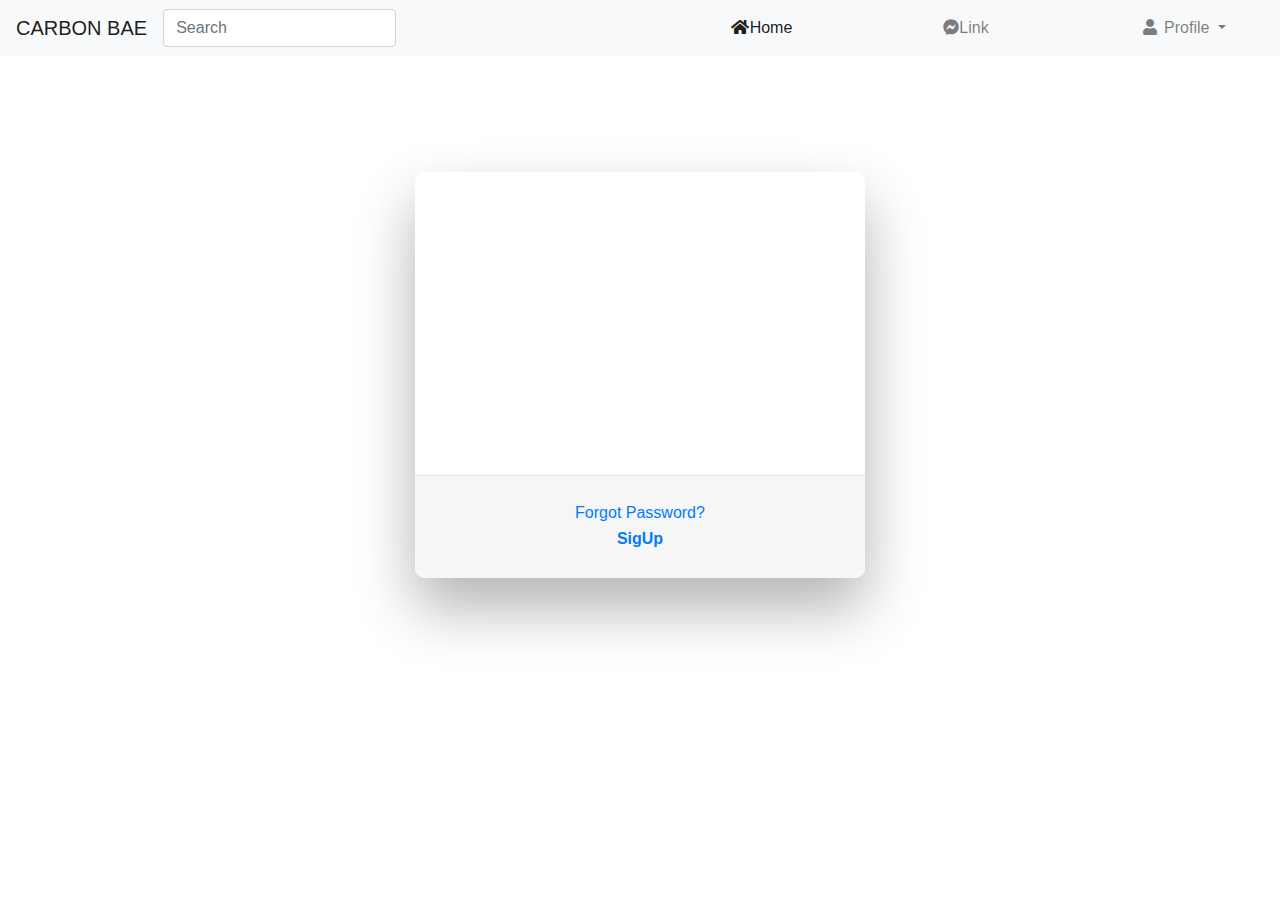
<file: index.html>
<!DOCTYPE html>
<html lang="en">
<head>
    <meta charset="UTF-8">
    <meta name="viewport" content="width=device-width, initial-scale=1.0">
    <link rel="stylesheet" href="https://maxcdn.bootstrapcdn.com/bootstrap/4.0.0/css/bootstrap.min.css" integrity="sha384-Gn5384xqQ1aoWXA+058RXPxPg6fy4IWvTNh0E263XmFcJlSAwiGgFAW/dAiS6JXm" crossorigin="anonymous">
    <link rel="stylesheet" href="https://cdnjs.cloudflare.com/ajax/libs/font-awesome/4.7.0/css/font-awesome.min.css">
    <link rel="stylesheet" href="https://cdnjs.cloudflare.com/ajax/libs/font-awesome/5.15.1/css/all.min.css">
    <link rel="stylesheet" href="style.css">
    <link href="//maxcdn.bootstrapcdn.com/bootstrap/4.0.0/css/bootstrap.min.css" rel="stylesheet" id="bootstrap-css">
    <script src="//maxcdn.bootstrapcdn.com/bootstrap/4.0.0/js/bootstrap.min.js"></script>
    <script src="//cdnjs.cloudflare.com/ajax/libs/jquery/3.2.1/jquery.min.js"></script>
    <title>Document</title>
</head>
<body>
    
        <nav class="navbar navbar-expand-lg  navbar-light bg-light">
            <a class="navbar-brand mb-0 h1" href="#">CARBON BAE</a>
            <button class="navbar-toggler" type="button" data-toggle="collapse" data-target="#navbarSupportedContent" aria-controls="navbarSupportedContent" aria-expanded="false" aria-label="Toggle navigation">
              <span class="navbar-toggler-icon"></span>
            </button>
            <form class="form-inline my-2 my-lg-0">
                <input class="form-control mr-sm-2" type="search" placeholder="Search" aria-label="Search">
            </form>
            <div class="collapse navbar-collapse" id="navbarSupportedContent">
              <ul class="navbar-nav ml-auto">
                <li class="nav-item active">
                  <a class="nav-link" href="#"><i class="fa fa-fw fa-home"></i>Home <span class="sr-only">(current)</span></a>
                </li>
                <li class="nav-item">
                  <a class="nav-link" href="#"><i class="fab fa-facebook-messenger"></i>Link</a>
                </li> 
                <li class="nav-item dropdown">
                    <a class="nav-link dropdown-toggle" href="#" id="navbarDropdown" role="button" data-toggle="dropdown" aria-haspopup="true" aria-expanded="false"><i class="fa fa-fw fa-user"></i>
                      Profile
                    </a>
                    <div class="dropdown-menu" aria-labelledby="navbarDropdown">
                      <a class="dropdown-item" href="#">Profile</a>
                      <a class="dropdown-item" href="#">Settings</a>
                      <div class="dropdown-divider"></div>
                      <a class="dropdown-item" href="#">Switch Accounts</a>
                    </div>
                  </li>
              </ul>
              
            </div>
          </nav>
            <br><br><br><br>
          <div class="container">
            <div class="wrapper fadeInDown">
                <div id="formContent">
                  <!-- Tabs Titles -->
              
                  <!-- Icon -->
                  <div class="fadeIn first py">
                    <img src="Icons/Login_icon_small.ico" class="log_icon " id="icon_lo" alt="User Icon" />
                  </div>
              
                  <!-- Login Form -->
                  <form>
                    <input type="text" id="login" class="fadeIn second" name="login" placeholder="login">
                    <input type="text" id="password" class="fadeIn third" name="login" placeholder="password">
                    <input type="submit" class="fadeIn fourth" value="Log In">
                  </form>
                  
                  <!-- Remind Passowrd -->
                  <div id="formFooter">
                    <a class="underlineHover" href="#">Forgot Password?</a><br>
                    <a class="underlineHover" href="Sinup.html"> <b>SigUp</b></a>
                  </div>
              
                </div>
              </div>
          </div>
   
</body>
<script>
    const $dropdown = $(".dropdown");
const $dropdownToggle = $(".dropdown-toggle");
const $dropdownMenu = $(".dropdown-menu");
const showClass = "show";
 
$(window).on("load resize", function() {
  if (this.matchMedia("(min-width: 768px)").matches) {
    $dropdown.hover(
      function() {
        const $this = $(this);
        $this.addClass(showClass);
        $this.find($dropdownToggle).attr("aria-expanded", "true");
        $this.find($dropdownMenu).addClass(showClass);
      },
      function() {
        const $this = $(this);
        $this.removeClass(showClass);
        $this.find($dropdownToggle).attr("aria-expanded", "false");
        $this.find($dropdownMenu).removeClass(showClass);
      }
    );
  } else {
    $dropdown.off("mouseenter mouseleave");
  }
});
</script>
<script src="https://cdnjs.cloudflare.com/ajax/libs/popper.js/1.14.7/umd/popper.min.js" integrity="sha384-UO2eT0CpHqdSJQ6hJty5KVphtPhzWj9WO1clHTMGa3JDZwrnQq4sF86dIHNDz0W1" crossorigin="anonymous"></script>
</html>
</file>
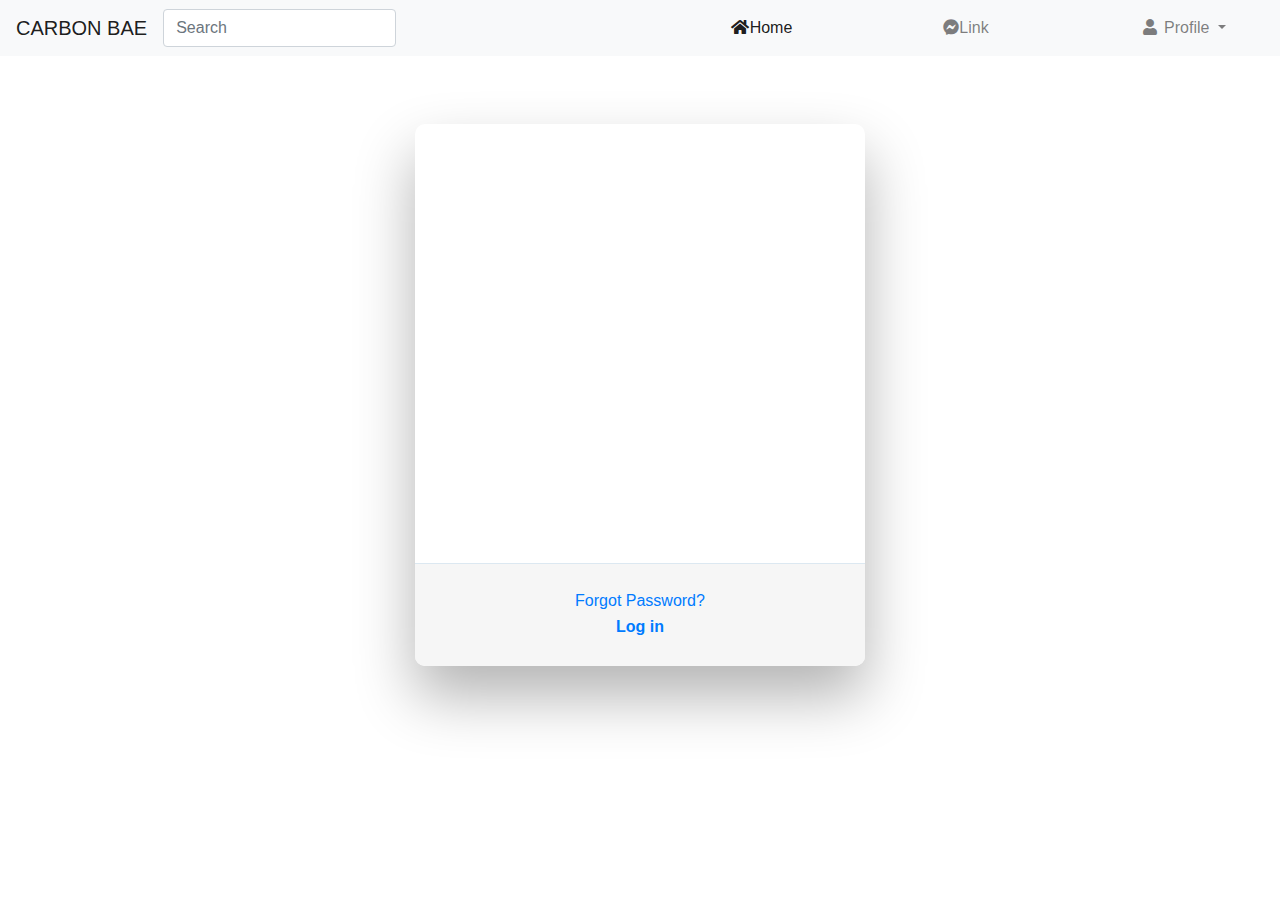
<file: Sinup.html>
<!DOCTYPE html>
<html lang="en">
<head>
    <meta charset="UTF-8">
    <meta name="viewport" content="width=device-width, initial-scale=1.0">
    <link rel="stylesheet" href="https://maxcdn.bootstrapcdn.com/bootstrap/4.0.0/css/bootstrap.min.css" integrity="sha384-Gn5384xqQ1aoWXA+058RXPxPg6fy4IWvTNh0E263XmFcJlSAwiGgFAW/dAiS6JXm" crossorigin="anonymous">
    <link rel="stylesheet" href="https://cdnjs.cloudflare.com/ajax/libs/font-awesome/4.7.0/css/font-awesome.min.css">
    <link rel="stylesheet" href="https://cdnjs.cloudflare.com/ajax/libs/font-awesome/5.15.1/css/all.min.css">
    <link rel="stylesheet" href="style.css">
    <link href="//maxcdn.bootstrapcdn.com/bootstrap/4.0.0/css/bootstrap.min.css" rel="stylesheet" id="bootstrap-css">
    <script src="//maxcdn.bootstrapcdn.com/bootstrap/4.0.0/js/bootstrap.min.js"></script>
    <script src="//cdnjs.cloudflare.com/ajax/libs/jquery/3.2.1/jquery.min.js"></script>
    <title>Document</title>
</head>
<body>
    
        <nav class="navbar navbar-expand-lg  navbar-light bg-light">
            <a class="navbar-brand mb-0 h1" href="#">CARBON BAE</a>
            <button class="navbar-toggler" type="button" data-toggle="collapse" data-target="#navbarSupportedContent" aria-controls="navbarSupportedContent" aria-expanded="false" aria-label="Toggle navigation">
              <span class="navbar-toggler-icon"></span>
            </button>
            <form class="form-inline my-2 my-lg-0">
                <input class="form-control mr-sm-2" type="search" placeholder="Search" aria-label="Search">
            </form>
            <div class="collapse navbar-collapse" id="navbarSupportedContent">
              <ul class="navbar-nav ml-auto">
                <li class="nav-item active">
                  <a class="nav-link" href="#"><i class="fa fa-fw fa-home"></i>Home <span class="sr-only">(current)</span></a>
                </li>
                <li class="nav-item">
                  <a class="nav-link" href="#"><i class="fab fa-facebook-messenger"></i>Link</a>
                </li> 
                <li class="nav-item dropdown">
                    <a class="nav-link dropdown-toggle" href="#" id="navbarDropdown" role="button" data-toggle="dropdown" aria-haspopup="true" aria-expanded="false"><i class="fa fa-fw fa-user"></i>
                      Profile
                    </a>
                    <div class="dropdown-menu" aria-labelledby="navbarDropdown">
                      <a class="dropdown-item" href="#">Profile</a>
                      <a class="dropdown-item" href="#">Settings</a>
                      <div class="dropdown-divider"></div>
                      <a class="dropdown-item" href="index.html">Switch Accounts</a>
                    </div>
                  </li>
              </ul>
              
            </div>
          </nav>
            <br><br>
          <div class="container">
            <div class="wrapper fadeInDown">
                <div id="formContent">
                  <!-- Tabs Titles -->
              
                  <!-- Icon -->
                  <div class="fadeIn first py">
                    <img src="Icons/Login_icon_small.ico" class="log_icon " id="icon_lo" alt="User Icon" />
                  </div>
              
                  <!-- Login Form -->
                  <form>
                    <input type="text" id="login" class="fadeIn second" name="login" placeholder="login">
                    <input type="text" id="FullName" class="fadeIn second" name="FullName" placeholder="FullName">
                    <input type="text" id="Username" class="fadeIn second" name="Username" placeholder="Username">
                    <input type="text" id="password" class="fadeIn third" name="login" placeholder="password">
                    <input type="submit" class="fadeIn fourth" value="Sin Up">
                  </form>
                  
                  <!-- Remind Passowrd -->
                  <div id="formFooter">
                    <a class="underlineHover" href="#">Forgot Password?</a><br>
                    <a class="underlineHover" href="index.html"> <b>Log in</b></a>
                  </div>
              
                </div>
              </div>
          </div>
   
</body>
<script>
    const $dropdown = $(".dropdown");
const $dropdownToggle = $(".dropdown-toggle");
const $dropdownMenu = $(".dropdown-menu");
const showClass = "show";
 
$(window).on("load resize", function() {
  if (this.matchMedia("(min-width: 768px)").matches) {
    $dropdown.hover(
      function() {
        const $this = $(this);
        $this.addClass(showClass);
        $this.find($dropdownToggle).attr("aria-expanded", "true");
        $this.find($dropdownMenu).addClass(showClass);
      },
      function() {
        const $this = $(this);
        $this.removeClass(showClass);
        $this.find($dropdownToggle).attr("aria-expanded", "false");
        $this.find($dropdownMenu).removeClass(showClass);
      }
    );
  } else {
    $dropdown.off("mouseenter mouseleave");
  }
});
</script>
<script src="https://cdnjs.cloudflare.com/ajax/libs/popper.js/1.14.7/umd/popper.min.js" integrity="sha384-UO2eT0CpHqdSJQ6hJty5KVphtPhzWj9WO1clHTMGa3JDZwrnQq4sF86dIHNDz0W1" crossorigin="anonymous"></script>
</html>
</file>
<file: style.css>
.navbar .nav-item:not(:last-child) {
    margin-right: 35px;
  }
   
  .dropdown-toggle::after {
     transition: transform 0.15s linear; 
  }
   
  .show.dropdown .dropdown-toggle::after {
    transform: translateY(3px);
  }
  .dropdown-menu {
    margin-top: 0;
  }
  .navbar-nav > li{
    padding-left:70px;
    padding-right:30px;
  }
  
/* BASIC */

html {
    background-color: #ffffff;
  }
  
  body {
    font-family: "Poppins", sans-serif;
    height: 100vh;
  }
  
  a {
    color: #92badd;
    display:inline-block;
    text-decoration: none;
    font-weight: 400;
  }
  
  h2 {
    text-align: center;
    font-size: 16px;
    font-weight: 600;
    text-transform: uppercase;
    display:inline-block;
    margin: 40px 8px 10px 8px; 
    color: #cccccc;
  }
  
  
  
  /* STRUCTURE */
  
  .wrapper {
    display: flex;
    align-items: center;
    flex-direction: column; 
    justify-content: center;
    width: 100%;
    min-height: 100%;
    padding: 20px;
  }
  
  #formContent {
    -webkit-border-radius: 10px 10px 10px 10px;
    border-radius: 10px 10px 10px 10px;
    background: #fff;
    padding: 30px;
    width: 90%;
    max-width: 450px;
    position: relative;
    padding: 0px;
    -webkit-box-shadow: 0 30px 60px 0 rgba(0,0,0,0.3);
    box-shadow: 0 30px 60px 0 rgba(0,0,0,0.3);
    text-align: center;
  }
  
  #formFooter {
    background-color: #f6f6f6;
    border-top: 1px solid #dce8f1;
    padding: 25px;
    text-align: center;
    -webkit-border-radius: 0 0 10px 10px;
    border-radius: 0 0 10px 10px;
  }
  
  
  
  /* TABS */
  
  h2.inactive {
    color: #cccccc;
  }
  
  h2.active {
    color: #0d0d0d;
    border-bottom: 2px solid #5fbae9;
  }
  
  
  
  /* FORM TYPOGRAPHY*/
  
  input[type=button], input[type=submit], input[type=reset]  {
    background-color: #56baed;
    border: none;
    color: white;
    padding: 15px 80px;
    text-align: center;
    text-decoration: none;
    display: inline-block;
    text-transform: uppercase;
    font-size: 13px;
    -webkit-box-shadow: 0 10px 30px 0 rgba(95,186,233,0.4);
    box-shadow: 0 10px 30px 0 rgba(95,186,233,0.4);
    -webkit-border-radius: 5px 5px 5px 5px;
    border-radius: 5px 5px 5px 5px;
    margin: 5px 20px 40px 20px;
    -webkit-transition: all 0.3s ease-in-out;
    -moz-transition: all 0.3s ease-in-out;
    -ms-transition: all 0.3s ease-in-out;
    -o-transition: all 0.3s ease-in-out;
    transition: all 0.3s ease-in-out;
  }
  
  input[type=button]:hover, input[type=submit]:hover, input[type=reset]:hover  {
    background-color: #39ace7;
  }
  
  input[type=button]:active, input[type=submit]:active, input[type=reset]:active  {
    -moz-transform: scale(0.95);
    -webkit-transform: scale(0.95);
    -o-transform: scale(0.95);
    -ms-transform: scale(0.95);
    transform: scale(0.95);
  }
  
  input[type=text] {
    background-color: #f6f6f6;
    border: none;
    color: #0d0d0d;
    padding: 15px 32px;
    text-align: center;
    text-decoration: none;
    display: inline-block;
    font-size: 16px;
    margin: 5px;
    width: 85%;
    border: 2px solid #f6f6f6;
    -webkit-transition: all 0.5s ease-in-out;
    -moz-transition: all 0.5s ease-in-out;
    -ms-transition: all 0.5s ease-in-out;
    -o-transition: all 0.5s ease-in-out;
    transition: all 0.5s ease-in-out;
    -webkit-border-radius: 5px 5px 5px 5px;
    border-radius: 5px 5px 5px 5px;
  }
  
  input[type=text]:focus {
    background-color: #fff;
    border-bottom: 2px solid #5fbae9;
  }
  
  input[type=text]:placeholder {
    color: #cccccc;
  }
  
  
  
  /* ANIMATIONS */
  
  /* Simple CSS3 Fade-in-down Animation */
  .fadeInDown {
    -webkit-animation-name: fadeInDown;
    animation-name: fadeInDown;
    -webkit-animation-duration: 1s;
    animation-duration: 1s;
    -webkit-animation-fill-mode: both;
    animation-fill-mode: both;
  }
  
  @-webkit-keyframes fadeInDown {
    0% {
      opacity: 0;
      -webkit-transform: translate3d(0, -100%, 0);
      transform: translate3d(0, -100%, 0);
    }
    100% {
      opacity: 1;
      -webkit-transform: none;
      transform: none;
    }
  }
  
  @keyframes fadeInDown {
    0% {
      opacity: 0;
      -webkit-transform: translate3d(0, -100%, 0);
      transform: translate3d(0, -100%, 0);
    }
    100% {
      opacity: 1;
      -webkit-transform: none;
      transform: none;
    }
  }
  
  /* Simple CSS3 Fade-in Animation */
  @-webkit-keyframes fadeIn { from { opacity:0; } to { opacity:1; } }
  @-moz-keyframes fadeIn { from { opacity:0; } to { opacity:1; } }
  @keyframes fadeIn { from { opacity:0; } to { opacity:1; } }
  
  .fadeIn {
    opacity:0;
    -webkit-animation:fadeIn ease-in 1;
    -moz-animation:fadeIn ease-in 1;
    animation:fadeIn ease-in 1;
  
    -webkit-animation-fill-mode:forwards;
    -moz-animation-fill-mode:forwards;
    animation-fill-mode:forwards;
  
    -webkit-animation-duration:1s;
    -moz-animation-duration:1s;
    animation-duration:1s;
  }
  
  .fadeIn.first {
    -webkit-animation-delay: 0.4s;
    -moz-animation-delay: 0.4s;
    animation-delay: 0.4s;
  }
  
  .fadeIn.second {
    -webkit-animation-delay: 0.6s;
    -moz-animation-delay: 0.6s;
    animation-delay: 0.6s;
  }
  
  .fadeIn.third {
    -webkit-animation-delay: 0.8s;
    -moz-animation-delay: 0.8s;
    animation-delay: 0.8s;
  }
  
  .fadeIn.fourth {
    -webkit-animation-delay: 1s;
    -moz-animation-delay: 1s;
    animation-delay: 1s;
  }
  
  /* Simple CSS3 Fade-in Animation */
  .underlineHover:after {
    display: block;
    left: 0;
    bottom: -10px;
    width: 0;
    height: 2px;
    background-color: #56baed;
    content: "";
    transition: width 0.2s;
  }
  
  .underlineHover:hover {
    color: #0d0d0d;
  }
  
  .underlineHover:hover:after{
    width: 100%;
  }
  
  
  
  /* OTHERS */
  
  *:focus {
      outline: none;
  } 
  
  #icon {
    width:60%;
  }
   

  /* CSS File */
  body{
    background-color: #dee9ff;
}

.registration-form{
	padding: 50px 0;
}

.registration-form form{
    background-color: #fff;
    max-width: 600px;
    margin: auto;
    padding: 50px 70px;
    border-top-left-radius: 30px;
    border-top-right-radius: 30px;
    box-shadow: 0px 2px 10px rgba(0, 0, 0, 0.075);
}

.registration-form .form-icon{
	text-align: center;
    background-color: #5891ff;
    border-radius: 50%;
    font-size: 40px;
    color: white;
    width: 100px;
    height: 100px;
    margin: auto;
    margin-bottom: 50px;
    line-height: 100px;
}

.registration-form .item{
	border-radius: 20px;
    margin-bottom: 25px;
    padding: 10px 20px;
}

.registration-form .create-account{
    border-radius: 30px;
    padding: 10px 20px;
    font-size: 18px;
    font-weight: bold;
    background-color: #5791ff;
    border: none;
    color: white;
    margin-top: 20px;
}

.registration-form .social-media{
    max-width: 600px;
    background-color: #fff;
    margin: auto;
    padding: 35px 0;
    text-align: center;
    border-bottom-left-radius: 30px;
    border-bottom-right-radius: 30px;
    color: #9fadca;
    border-top: 1px solid #dee9ff;
    box-shadow: 0px 2px 10px rgba(0, 0, 0, 0.075);
}

.registration-form .social-icons{
    margin-top: 30px;
    margin-bottom: 16px;
}

.registration-form .social-icons a{
    font-size: 23px;
    margin: 0 3px;
    color: #5691ff;
    border: 1px solid;
    border-radius: 50%;
    width: 45px;
    display: inline-block;
    height: 45px;
    text-align: center;
    background-color: #fff;
    line-height: 45px;
}

.registration-form .social-icons a:hover{
    text-decoration: none;
    opacity: 0.6;
}

@media (max-width: 576px) {
    .registration-form form{
        padding: 50px 20px;
    }

    .registration-form .form-icon{
        width: 70px;
        height: 70px;
        font-size: 30px;
        line-height: 70px;
    }
}
</file>
